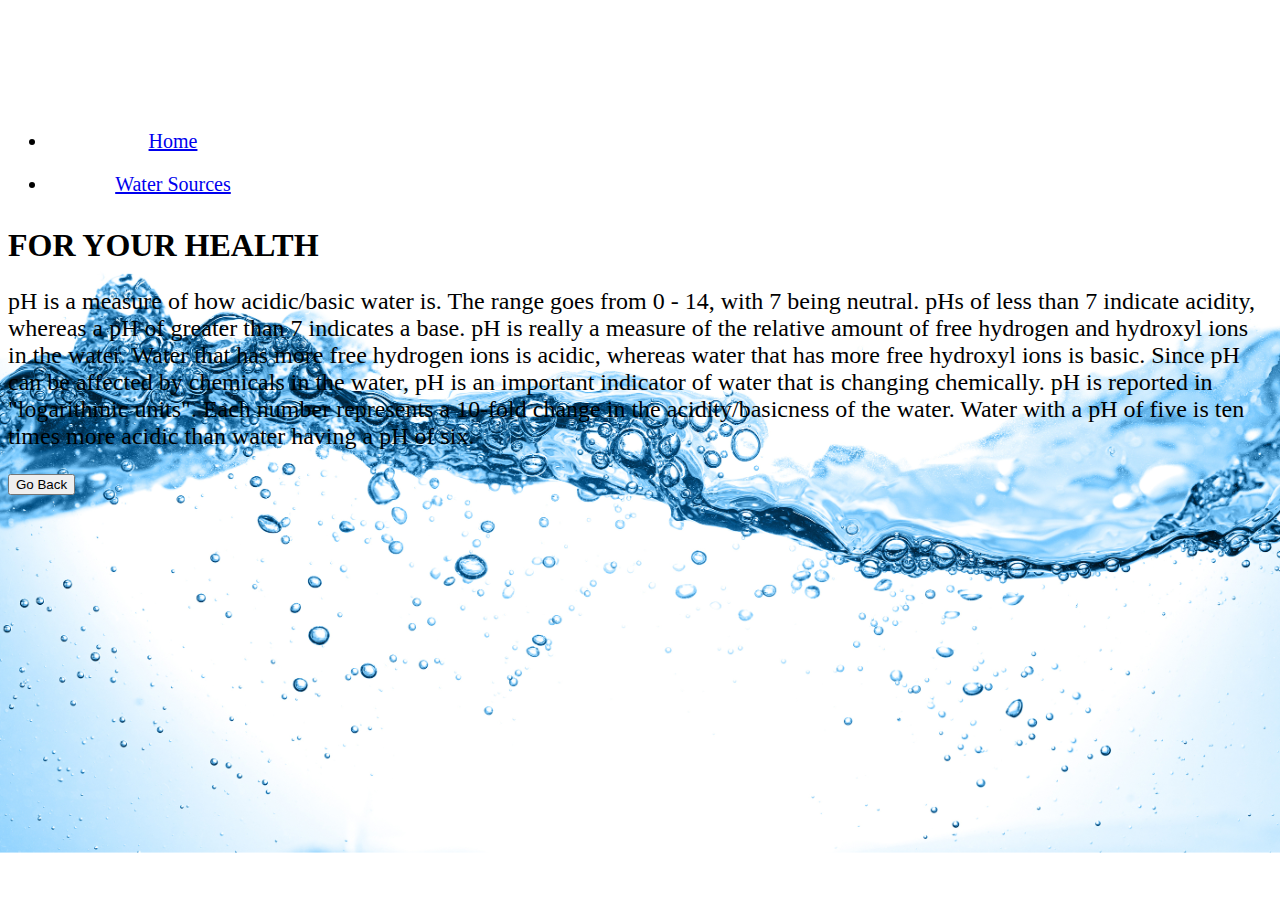
<file: health.html>
<!DOCTYPE html>
<html>
  <head>
    <meta charset="utf-8">
    <title>Health</title>
    <link rel="stylesheet" href="css/style.css">
  </head>
  <body>

    <div class="navSection col-md-2">
      <ul class="nav nav-pills nav-stacked navbar navbar-fixed-top">
        <li><a href="./index.html">Home</a></li>
        <li><a href="./waterSource.html">Water Sources</a></li>
      </ul>
    </div>

    <h1>FOR YOUR HEALTH</h1>
    <p>pH is a measure of how acidic/basic water is. The range goes from 0 - 14, with 7 being neutral. pHs of less than 7 indicate acidity, whereas a pH of greater than 7 indicates a base. pH is really a measure of the relative amount of free hydrogen and hydroxyl ions in the water. Water that has more free hydrogen ions is acidic, whereas water that has more free hydroxyl ions is basic. Since pH can be affected by chemicals in the water, pH is an important indicator of water that is changing chemically. pH is reported in "logarithmic units". Each number represents a 10-fold change in the acidity/basicness of the water. Water with a pH of five is ten times more acidic than water having a pH of six.</p>

    <button onclick="goBack()">Go Back</button>

  </body>
</html>
</file>
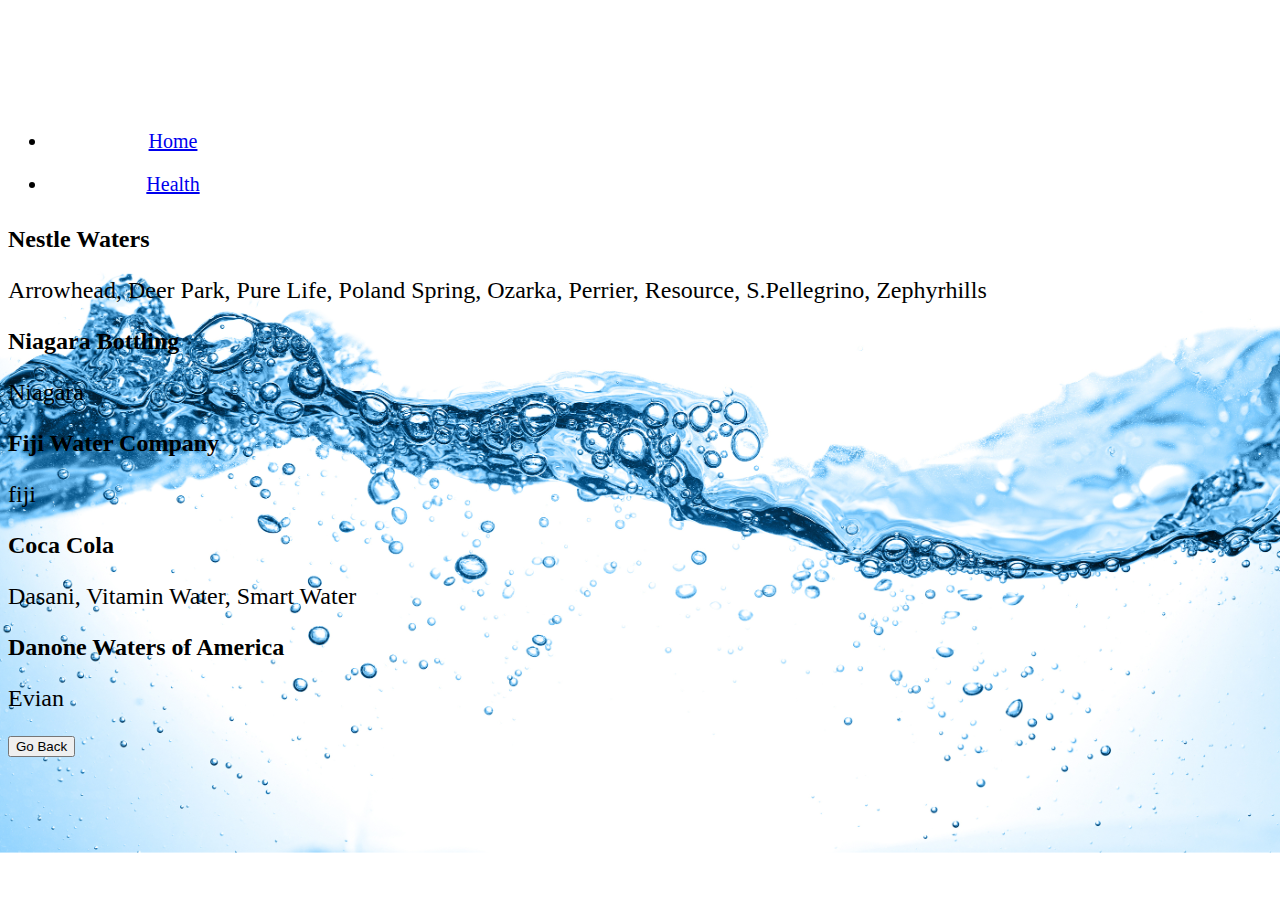
<file: waterSource.html>
<!DOCTYPE html>
<html>
  <head>
    <meta charset="utf-8">
    <title>Water Source</title>
    <link rel="stylesheet" href="css/style.css">
  </head>
  <body>


    <div class="navSection col-md-2">
      <ul class="nav nav-pills nav-stacked navbar navbar-fixed-top">
        <li><a href="index.html">Home</a></li>
        <li><a href="./health.html">Health</a></li>
      </ul>
    </div>

    <div class="container">
      <div class="sources">
        <div class="nestleWaters">
          <h2>Nestle Waters</h2>
          <p>Arrowhead, Deer Park, Pure Life, Poland Spring, Ozarka, Perrier, Resource, S.Pellegrino, Zephyrhills</p>
        </div>
        <div class="niagaraBottling">
          <h2>Niagara Bottling</h2>
          <p>Niagara</p>
        </div>
        <div class="fiji">
          <h2>Fiji Water Company</h2>
          <p>fiji</p>
        </div>
        <div class="cocaCola">
          <h2>Coca Cola</h2>
          <p>Dasani, Vitamin Water, Smart Water</p>
        </div>
        <div class="danone">
          <h2>Danone Waters of America</h2>
          <p>Evian</p>
        </div>
        <div class="">

        </div>
      </div>
      <button onclick="goBack()">Go Back</button>
    </div>
  </body>
</html>
</file>
<file: css/style.css>
#description p {
  font-size: 22px;
  color: black;
  text-shadow: -1px 0 black, 0 1px black, 1px 0 black, 0 -1px black;
  font-family: 'Comfortaa', cursive;
}

#description {
  background-color: #ffffff;
  opacity: 0.9;
  margin-bottom: 50px;
}

#slideBar {
  margin: 50px;
  text-align: center;
  font-size: 20px;
  float: none;
  text-align: center;
}

#slider-range {
  margin-bottom: 50px;
}

.sort {
  background-color: #ffffff;
  opacity: 0.9;
  width: 100px;
}

.dropDown {
  width: 240px;
  height: 34px;
  overflow: hidden;
  background: url(new_arrow.png) no-repeat right #ddd;
  border: 1px solid #ccc;
  }

p {
  font-size: 24px;
  font-family: 'Comfortaa', cursive;
}

input {
  margin-top: 25px;
  width: 25px;
  text-align: left;
}

label {
  background-color: #ffffff;
  opacity: 0.9;
  text-align: center;
}

.nav {
  width: 250px;
  text-align: center;
  padding-top: 100px;
  font-size: 20px;
}

select {
  width: 100px;
  margin-bottom: 20px;
}

li {
  padding: 10px 0 10px 0;
}

div.thumbnail img{
   max-height: 230px;
   max-width:  230px;
}

div.thumbnail {
   max-width:  286px;
   /*box-shadow: 0px 0px 10px #000066;*/
   height: 350px;
}

div.caption {
  position: absolute;
  bottom: 10px;
  left: 20px;
}

body{
  background-image: url('../images/clean-water.jpg');
  background-size: 100%;
  background-attachment: fixed;*/
  position:sticky;
}

canvas {
  font-style: italic;
}
</file>
